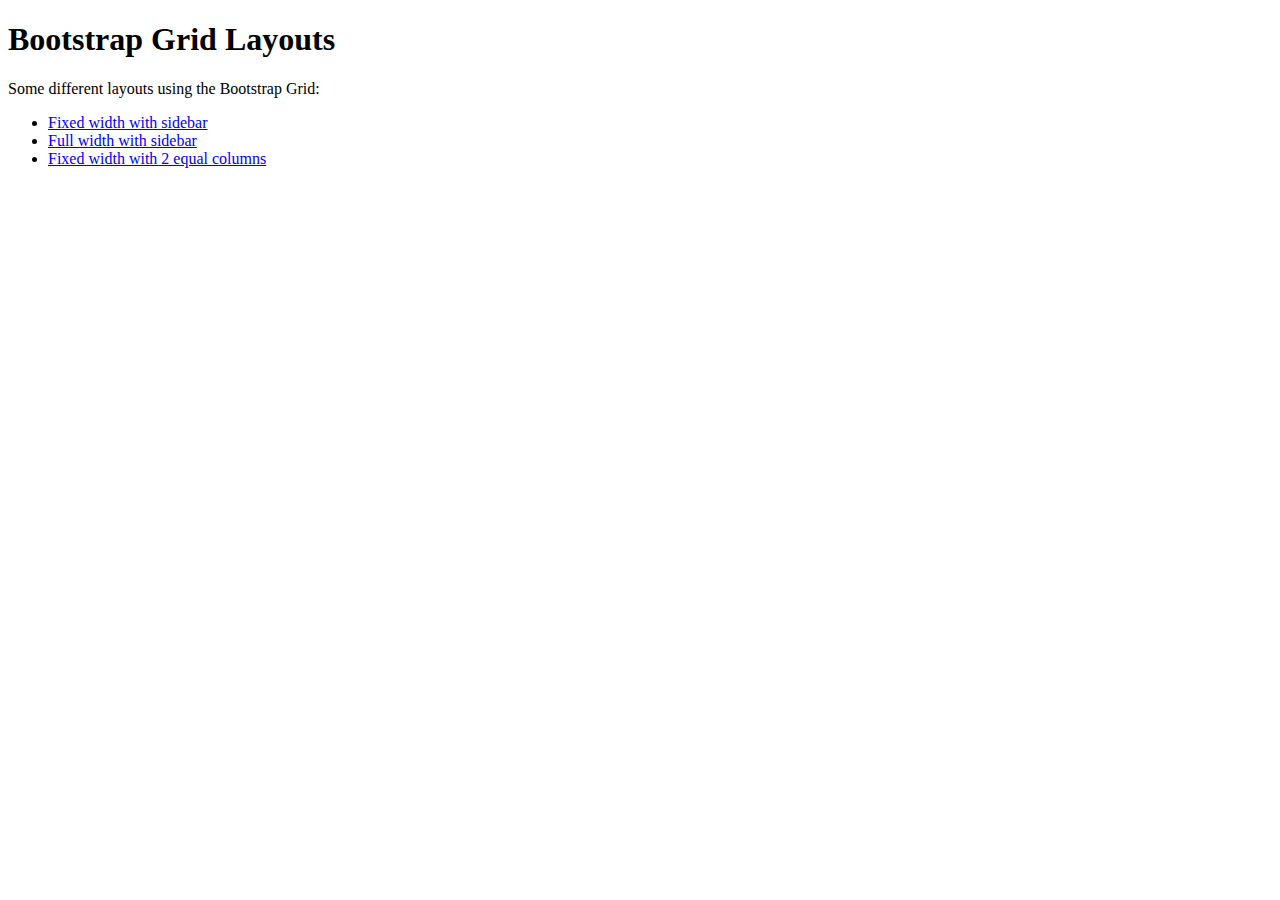
<file: index.html>
<!doctype html>
<html lang="en">

<head>
  <title>Hello, world!</title>
  <!-- Required meta tags -->
  <meta charset="utf-8">
  <meta name="viewport" content="width=device-width, initial-scale=1, shrink-to-fit=no">

  <!-- Bootstrap CSS -->
  <link rel="stylesheet" href="https://maxcdn.bootstrapcdn.com/bootstrap/4.0.0-beta.2/css/bootstrap.min.css" integrity="sha384-PsH8R72JQ3SOdhVi3uxftmaW6Vc51MKb0q5P2rRUpPvrszuE4W1povHYgTpBfshb" crossorigin="anonymous">
</head>

<body>
  <h1>Bootstrap Grid Layouts</h1>
  <p>Some different layouts using the Bootstrap Grid:</p>
  <ul>
    <li><a href="fixed-width-sidebar.html">Fixed width with sidebar</a></li>
    <li><a href="full-width-sidebar.html">Full width with sidebar</a></li>
    <li><a href="full-width-two-column.html">Fixed width with 2 equal columns</a></li>
  </ul>

  <!-- Optional JavaScript -->
  <!-- jQuery first, then Popper.js, then Bootstrap JS -->
  <script src="https://code.jquery.com/jquery-3.2.1.slim.min.js" integrity="sha384-KJ3o2DKtIkvYIK3UENzmM7KCkRr/rE9/Qpg6aAZGJwFDMVNA/GpGFF93hXpG5KkN" crossorigin="anonymous"></script>
  <script src="https://cdnjs.cloudflare.com/ajax/libs/popper.js/1.12.3/umd/popper.min.js" integrity="sha384-vFJXuSJphROIrBnz7yo7oB41mKfc8JzQZiCq4NCceLEaO4IHwicKwpJf9c9IpFgh" crossorigin="anonymous"></script>
  <script src="https://maxcdn.bootstrapcdn.com/bootstrap/4.0.0-beta.2/js/bootstrap.min.js" integrity="sha384-alpBpkh1PFOepccYVYDB4do5UnbKysX5WZXm3XxPqe5iKTfUKjNkCk9SaVuEZflJ" crossorigin="anonymous"></script>
</body>

</html>
</file>
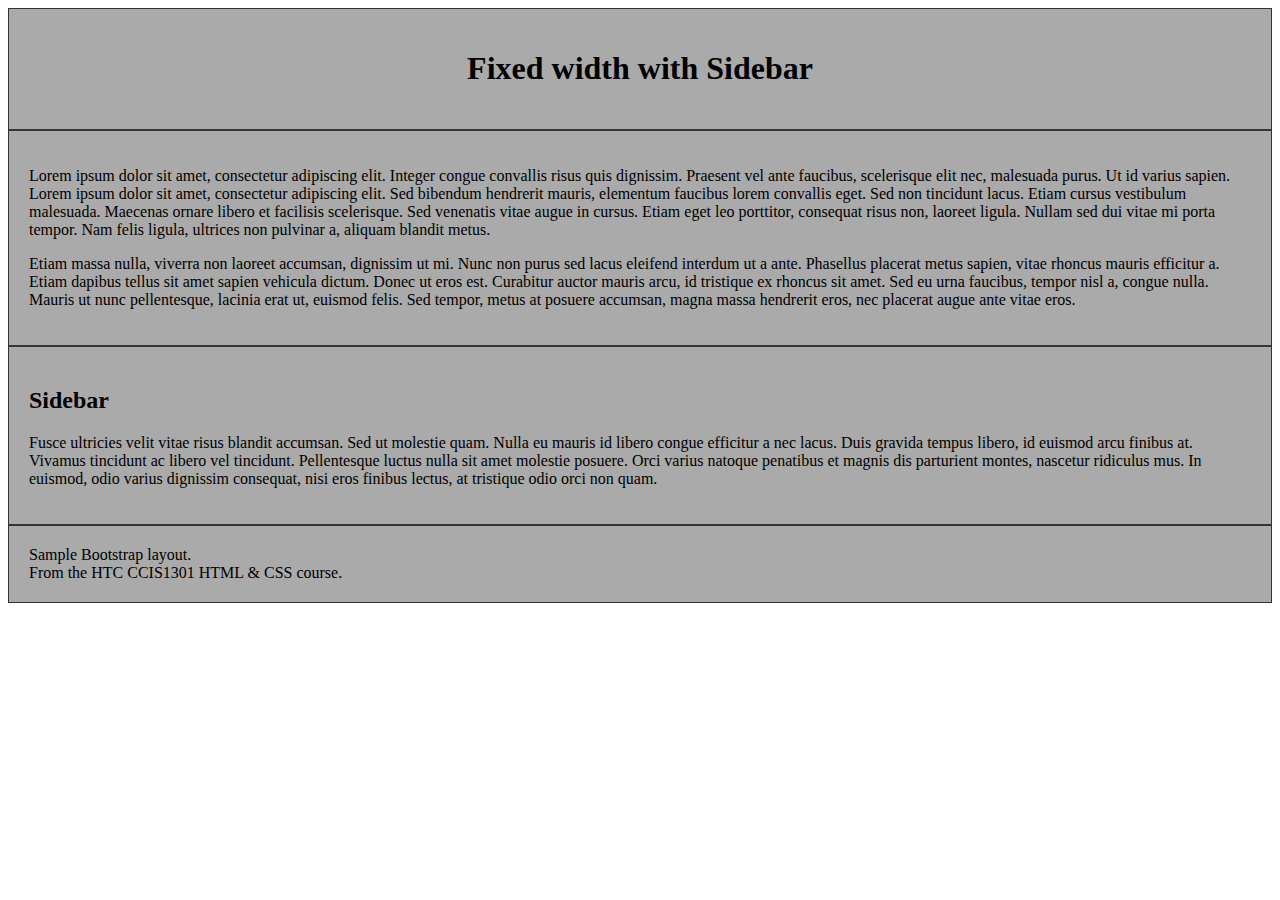
<file: fixed-width-sidebar.html>
<!doctype html>
<html lang="en">

<head>
  <title>Fixed w/Sidebar</title>
  <!-- Required meta tags -->
  <meta charset="utf-8">
  <meta name="viewport" content="width=device-width, initial-scale=1, shrink-to-fit=no">

  <!-- Bootstrap CSS -->
  <link rel="stylesheet" href="https://maxcdn.bootstrapcdn.com/bootstrap/4.0.0-beta.2/css/bootstrap.min.css" integrity="sha384-PsH8R72JQ3SOdhVi3uxftmaW6Vc51MKb0q5P2rRUpPvrszuE4W1povHYgTpBfshb" crossorigin="anonymous">
  <link rel="stylesheet" href="style.css">
</head>

<body>

  <header>
    <div class="grey">
      <h1>Fixed width with Sidebar</h1>
    </div>
  </header>

  <main>
    <div class="grey">
      <p>Lorem ipsum dolor sit amet, consectetur adipiscing elit. Integer congue convallis risus quis dignissim. Praesent vel ante faucibus, scelerisque elit nec, malesuada purus. Ut id varius sapien. Lorem ipsum dolor sit amet, consectetur adipiscing elit. Sed bibendum hendrerit mauris, elementum faucibus lorem convallis eget. Sed non tincidunt lacus. Etiam cursus vestibulum malesuada. Maecenas ornare libero et facilisis scelerisque. Sed venenatis vitae augue in cursus. Etiam eget leo porttitor, consequat risus non, laoreet ligula. Nullam sed dui vitae mi porta tempor. Nam felis ligula, ultrices non pulvinar a, aliquam blandit metus.</p>
      <p>Etiam massa nulla, viverra non laoreet accumsan, dignissim ut mi. Nunc non purus sed lacus eleifend interdum ut a ante. Phasellus placerat metus sapien, vitae rhoncus mauris efficitur a. Etiam dapibus tellus sit amet sapien vehicula dictum. Donec ut eros est. Curabitur auctor mauris arcu, id tristique ex rhoncus sit amet. Sed eu urna faucibus, tempor nisl a, congue nulla. Mauris ut nunc pellentesque, lacinia erat ut, euismod felis. Sed tempor, metus at posuere accumsan, magna massa hendrerit eros, nec placerat augue ante vitae eros.</p>
    </div>
    <aside class="grey">
      <h2>Sidebar</h2>
      <p>Fusce ultricies velit vitae risus blandit accumsan. Sed ut molestie quam. Nulla eu mauris id libero congue efficitur a nec lacus. Duis gravida tempus libero, id euismod arcu finibus at. Vivamus tincidunt ac libero vel tincidunt. Pellentesque luctus nulla sit amet molestie posuere. Orci varius natoque penatibus et magnis dis parturient montes, nascetur ridiculus mus. In euismod, odio varius dignissim consequat, nisi eros finibus lectus, at tristique odio orci non quam.</p>
    </aside>
  </main>
  <footer>
    <div class="grey">
      Sample Bootstrap layout.
      <br>From the HTC CCIS1301 HTML &amp; CSS course.
    </div>

  </footer>

  <!-- Optional JavaScript -->
  <!-- jQuery first, then Popper.js, then Bootstrap JS -->
  <script src="https://code.jquery.com/jquery-3.2.1.slim.min.js" integrity="sha384-KJ3o2DKtIkvYIK3UENzmM7KCkRr/rE9/Qpg6aAZGJwFDMVNA/GpGFF93hXpG5KkN" crossorigin="anonymous"></script>
  <script src="https://cdnjs.cloudflare.com/ajax/libs/popper.js/1.12.3/umd/popper.min.js" integrity="sha384-vFJXuSJphROIrBnz7yo7oB41mKfc8JzQZiCq4NCceLEaO4IHwicKwpJf9c9IpFgh" crossorigin="anonymous"></script>
  <script src="https://maxcdn.bootstrapcdn.com/bootstrap/4.0.0-beta.2/js/bootstrap.min.js" integrity="sha384-alpBpkh1PFOepccYVYDB4do5UnbKysX5WZXm3XxPqe5iKTfUKjNkCk9SaVuEZflJ" crossorigin="anonymous"></script>
</body>

</html>
</file>
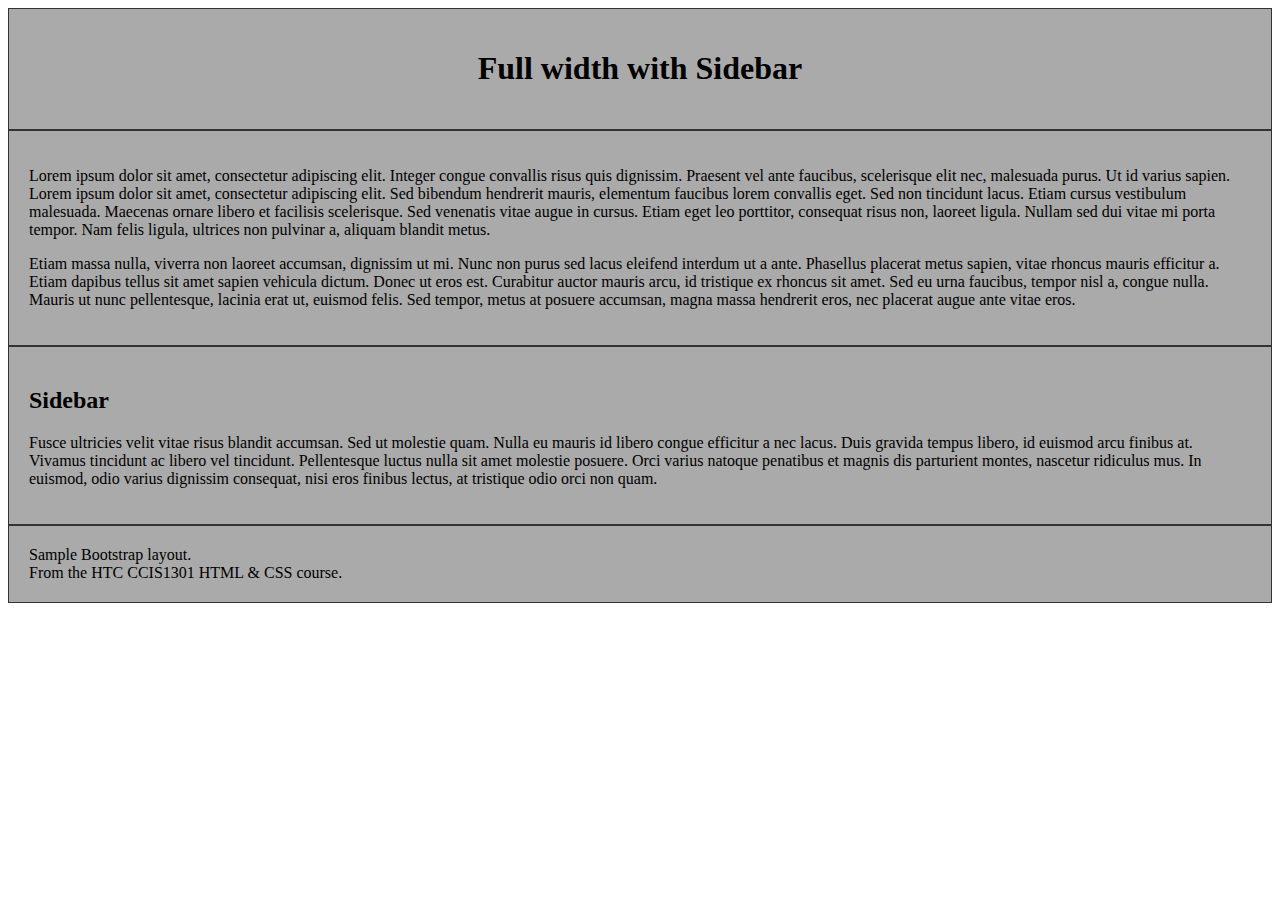
<file: full-width-sidebar.html>
<!doctype html>
<html lang="en">

<head>
  <title>Full width w/Sidebar</title>
  <!-- Required meta tags -->
  <meta charset="utf-8">
  <meta name="viewport" content="width=device-width, initial-scale=1, shrink-to-fit=no">

  <!-- Bootstrap CSS -->
  <link rel="stylesheet" href="https://maxcdn.bootstrapcdn.com/bootstrap/4.0.0-beta.2/css/bootstrap.min.css" integrity="sha384-PsH8R72JQ3SOdhVi3uxftmaW6Vc51MKb0q5P2rRUpPvrszuE4W1povHYgTpBfshb" crossorigin="anonymous">
  <link rel="stylesheet" href="style.css">
</head>

<body>

  <header>
    <div class="grey">
      <h1>Full width with Sidebar</h1>
    </div>
  </header>

  <main>
    <div class="grey">
      <p>Lorem ipsum dolor sit amet, consectetur adipiscing elit. Integer congue convallis risus quis dignissim. Praesent vel ante faucibus, scelerisque elit nec, malesuada purus. Ut id varius sapien. Lorem ipsum dolor sit amet, consectetur adipiscing elit. Sed bibendum hendrerit mauris, elementum faucibus lorem convallis eget. Sed non tincidunt lacus. Etiam cursus vestibulum malesuada. Maecenas ornare libero et facilisis scelerisque. Sed venenatis vitae augue in cursus. Etiam eget leo porttitor, consequat risus non, laoreet ligula. Nullam sed dui vitae mi porta tempor. Nam felis ligula, ultrices non pulvinar a, aliquam blandit metus.</p>
      <p>Etiam massa nulla, viverra non laoreet accumsan, dignissim ut mi. Nunc non purus sed lacus eleifend interdum ut a ante. Phasellus placerat metus sapien, vitae rhoncus mauris efficitur a. Etiam dapibus tellus sit amet sapien vehicula dictum. Donec ut eros est. Curabitur auctor mauris arcu, id tristique ex rhoncus sit amet. Sed eu urna faucibus, tempor nisl a, congue nulla. Mauris ut nunc pellentesque, lacinia erat ut, euismod felis. Sed tempor, metus at posuere accumsan, magna massa hendrerit eros, nec placerat augue ante vitae eros.</p>
    </div>
    <aside class="grey">
      <h2>Sidebar</h2>
      <p>Fusce ultricies velit vitae risus blandit accumsan. Sed ut molestie quam. Nulla eu mauris id libero congue efficitur a nec lacus. Duis gravida tempus libero, id euismod arcu finibus at. Vivamus tincidunt ac libero vel tincidunt. Pellentesque luctus nulla sit amet molestie posuere. Orci varius natoque penatibus et magnis dis parturient montes, nascetur ridiculus mus. In euismod, odio varius dignissim consequat, nisi eros finibus lectus, at tristique odio orci non quam.</p>
    </aside>
  </main>
  <footer>
    <div class="grey">
      Sample Bootstrap layout.
      <br>From the HTC CCIS1301 HTML &amp; CSS course.
    </div>

  </footer>

  <!-- Optional JavaScript -->
  <!-- jQuery first, then Popper.js, then Bootstrap JS -->
  <script src="https://code.jquery.com/jquery-3.2.1.slim.min.js" integrity="sha384-KJ3o2DKtIkvYIK3UENzmM7KCkRr/rE9/Qpg6aAZGJwFDMVNA/GpGFF93hXpG5KkN" crossorigin="anonymous"></script>
  <script src="https://cdnjs.cloudflare.com/ajax/libs/popper.js/1.12.3/umd/popper.min.js" integrity="sha384-vFJXuSJphROIrBnz7yo7oB41mKfc8JzQZiCq4NCceLEaO4IHwicKwpJf9c9IpFgh" crossorigin="anonymous"></script>
  <script src="https://maxcdn.bootstrapcdn.com/bootstrap/4.0.0-beta.2/js/bootstrap.min.js" integrity="sha384-alpBpkh1PFOepccYVYDB4do5UnbKysX5WZXm3XxPqe5iKTfUKjNkCk9SaVuEZflJ" crossorigin="anonymous"></script>
</body>

</html>
</file>
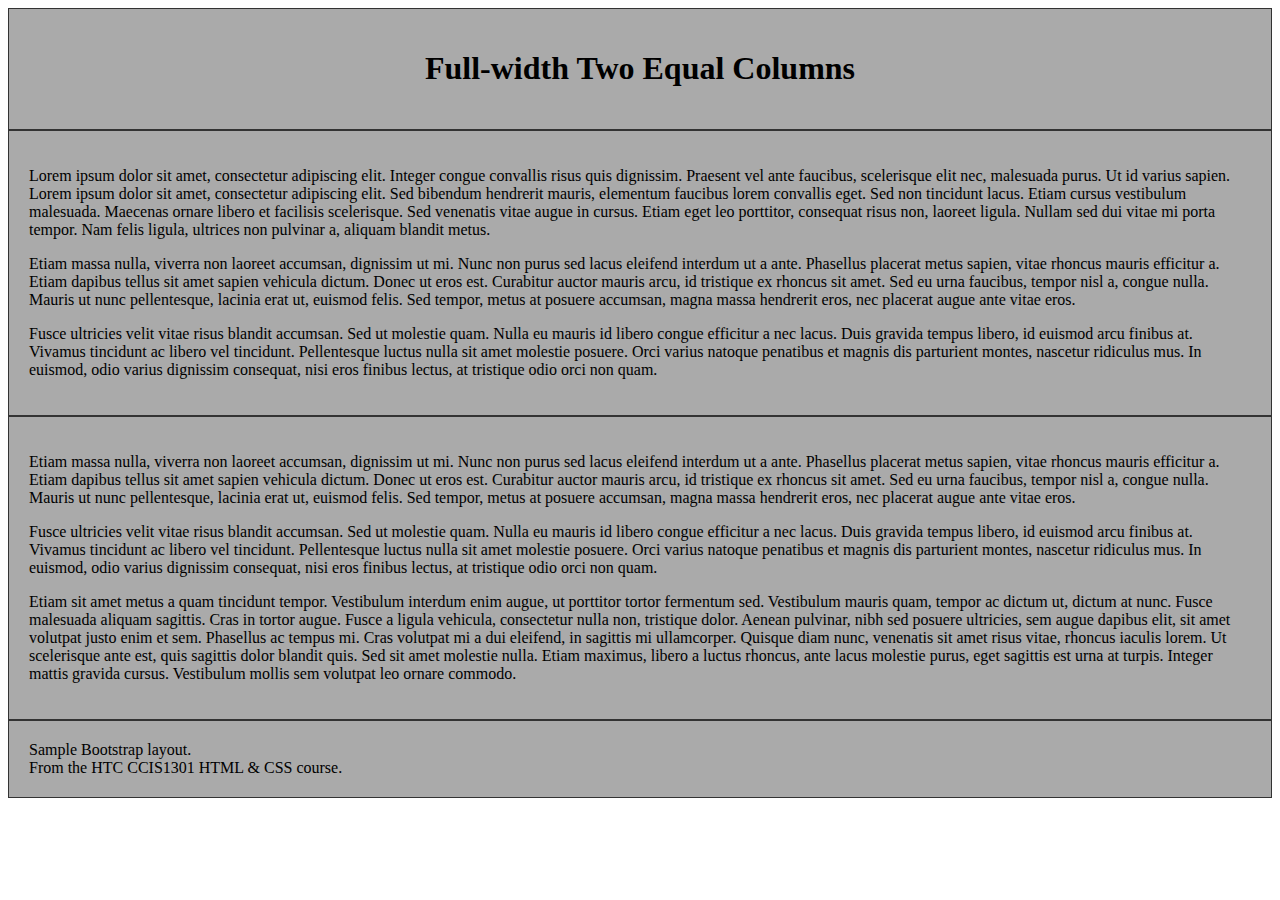
<file: full-width-two-column.html>
<!doctype html>
<html lang="en">

<head>
  <title>Full-width Equal Columns</title>
  <!-- Required meta tags -->
  <meta charset="utf-8">
  <meta name="viewport" content="width=device-width, initial-scale=1, shrink-to-fit=no">

  <!-- Bootstrap CSS -->
  <link rel="stylesheet" href="https://maxcdn.bootstrapcdn.com/bootstrap/4.0.0-beta.2/css/bootstrap.min.css" integrity="sha384-PsH8R72JQ3SOdhVi3uxftmaW6Vc51MKb0q5P2rRUpPvrszuE4W1povHYgTpBfshb" crossorigin="anonymous">
  <link rel="stylesheet" href="style.css">
</head>

<body>

  <header>
    <div class="grey">
      <h1>Full-width Two Equal Columns</h1>
    </div>
  </header>

  <main>
    <div class="grey">
      <p>Lorem ipsum dolor sit amet, consectetur adipiscing elit. Integer congue convallis risus quis dignissim. Praesent vel ante faucibus, scelerisque elit nec, malesuada purus. Ut id varius sapien. Lorem ipsum dolor sit amet, consectetur adipiscing elit. Sed bibendum hendrerit mauris, elementum faucibus lorem convallis eget. Sed non tincidunt lacus. Etiam cursus vestibulum malesuada. Maecenas ornare libero et facilisis scelerisque. Sed venenatis vitae augue in cursus. Etiam eget leo porttitor, consequat risus non, laoreet ligula. Nullam sed dui vitae mi porta tempor. Nam felis ligula, ultrices non pulvinar a, aliquam blandit metus.</p>
      <p>Etiam massa nulla, viverra non laoreet accumsan, dignissim ut mi. Nunc non purus sed lacus eleifend interdum ut a ante. Phasellus placerat metus sapien, vitae rhoncus mauris efficitur a. Etiam dapibus tellus sit amet sapien vehicula dictum. Donec ut eros est. Curabitur auctor mauris arcu, id tristique ex rhoncus sit amet. Sed eu urna faucibus, tempor nisl a, congue nulla. Mauris ut nunc pellentesque, lacinia erat ut, euismod felis. Sed tempor, metus at posuere accumsan, magna massa hendrerit eros, nec placerat augue ante vitae eros.</p>
      <p>Fusce ultricies velit vitae risus blandit accumsan. Sed ut molestie quam. Nulla eu mauris id libero congue efficitur a nec lacus. Duis gravida tempus libero, id euismod arcu finibus at. Vivamus tincidunt ac libero vel tincidunt. Pellentesque luctus nulla sit amet molestie posuere. Orci varius natoque penatibus et magnis dis parturient montes, nascetur ridiculus mus. In euismod, odio varius dignissim consequat, nisi eros finibus lectus, at tristique odio orci non quam.</p>
    </div>
    <div class="grey">
      <p>Etiam massa nulla, viverra non laoreet accumsan, dignissim ut mi. Nunc non purus sed lacus eleifend interdum ut a ante. Phasellus placerat metus sapien, vitae rhoncus mauris efficitur a. Etiam dapibus tellus sit amet sapien vehicula dictum. Donec ut eros est. Curabitur auctor mauris arcu, id tristique ex rhoncus sit amet. Sed eu urna faucibus, tempor nisl a, congue nulla. Mauris ut nunc pellentesque, lacinia erat ut, euismod felis. Sed tempor, metus at posuere accumsan, magna massa hendrerit eros, nec placerat augue ante vitae eros.</p>
      <p>Fusce ultricies velit vitae risus blandit accumsan. Sed ut molestie quam. Nulla eu mauris id libero congue efficitur a nec lacus. Duis gravida tempus libero, id euismod arcu finibus at. Vivamus tincidunt ac libero vel tincidunt. Pellentesque luctus nulla sit amet molestie posuere. Orci varius natoque penatibus et magnis dis parturient montes, nascetur ridiculus mus. In euismod, odio varius dignissim consequat, nisi eros finibus lectus, at tristique odio orci non quam.</p>
      <p>Etiam sit amet metus a quam tincidunt tempor. Vestibulum interdum enim augue, ut porttitor tortor fermentum sed. Vestibulum mauris quam, tempor ac dictum ut, dictum at nunc. Fusce malesuada aliquam sagittis. Cras in tortor augue. Fusce a ligula vehicula, consectetur nulla non, tristique dolor. Aenean pulvinar, nibh sed posuere ultricies, sem augue dapibus elit, sit amet volutpat justo enim et sem. Phasellus ac tempus mi. Cras volutpat mi a dui eleifend, in sagittis mi ullamcorper. Quisque diam nunc, venenatis sit amet risus vitae, rhoncus iaculis lorem. Ut scelerisque ante est, quis sagittis dolor blandit quis. Sed sit amet molestie nulla. Etiam maximus, libero a luctus rhoncus, ante lacus molestie purus, eget sagittis est urna at turpis. Integer mattis gravida cursus. Vestibulum mollis sem volutpat leo ornare commodo.</p>
    </div>
  </main>
  <footer>
    <div class="grey">
      Sample Bootstrap layout.
      <br>From the HTC CCIS1301 HTML &amp; CSS course.
    </div>

  </footer>

  <!-- Optional JavaScript -->
  <!-- jQuery first, then Popper.js, then Bootstrap JS -->
  <script src="https://code.jquery.com/jquery-3.2.1.slim.min.js" integrity="sha384-KJ3o2DKtIkvYIK3UENzmM7KCkRr/rE9/Qpg6aAZGJwFDMVNA/GpGFF93hXpG5KkN" crossorigin="anonymous"></script>
  <script src="https://cdnjs.cloudflare.com/ajax/libs/popper.js/1.12.3/umd/popper.min.js" integrity="sha384-vFJXuSJphROIrBnz7yo7oB41mKfc8JzQZiCq4NCceLEaO4IHwicKwpJf9c9IpFgh" crossorigin="anonymous"></script>
  <script src="https://maxcdn.bootstrapcdn.com/bootstrap/4.0.0-beta.2/js/bootstrap.min.js" integrity="sha384-alpBpkh1PFOepccYVYDB4do5UnbKysX5WZXm3XxPqe5iKTfUKjNkCk9SaVuEZflJ" crossorigin="anonymous"></script>
</body>

</html>
</file>
<file: style.css>
h1 {
  text-align: center;
}

.grey {
  background: #AAA;
  border: 1px solid #333;
  padding: 20px;
}
</file>
